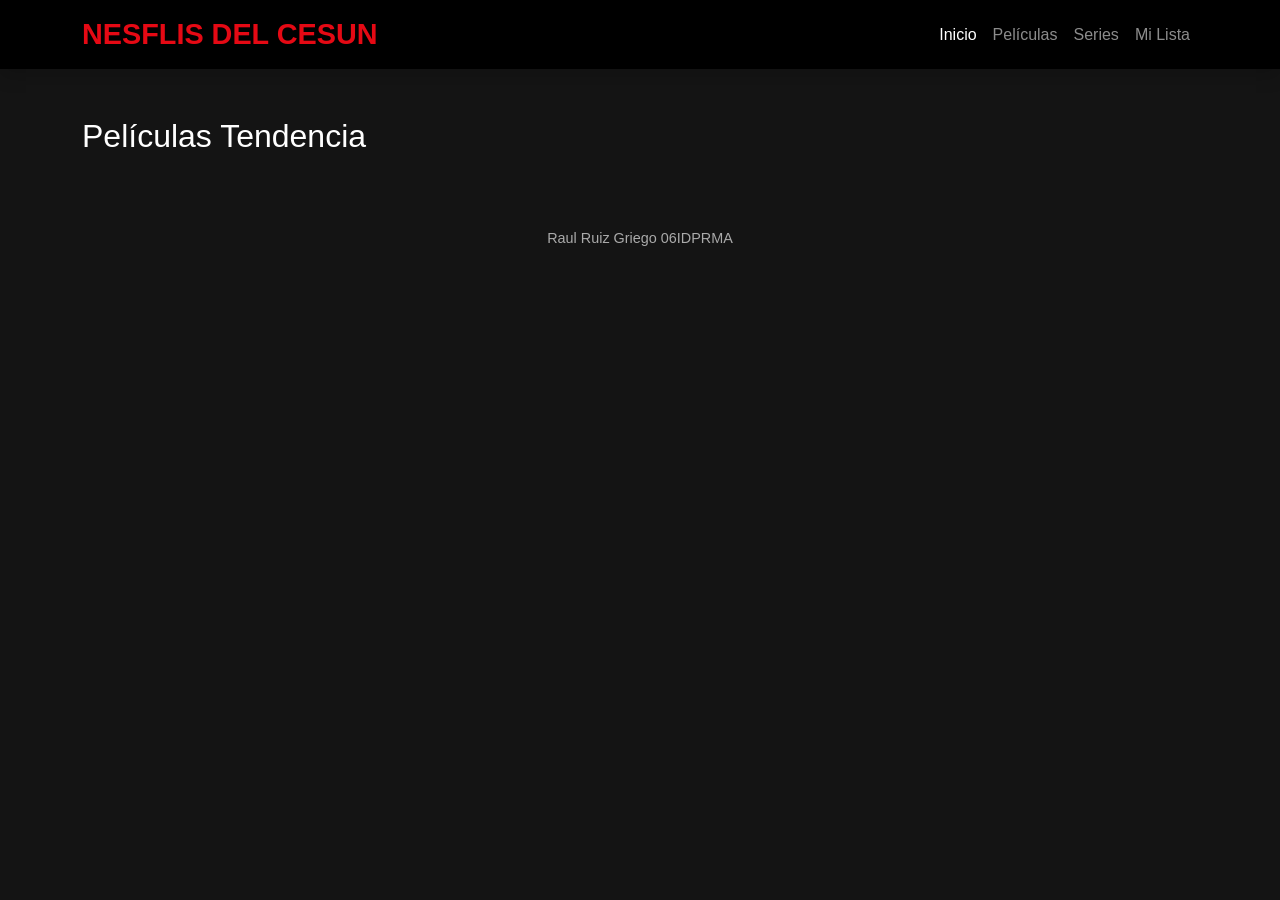
<file: Nesflis.html>
<!-- Raul Ruiz Griego 60IDPRMA -->
<!-- Fecha de entrega: 08/07/2026 -->
<!DOCTYPE html>
<html lang="es">
<head>
    <meta charset="UTF-8">
    <meta name="viewport" content="width=device-width, initial-scale=1.0">
    <!-- Titulo de la pestaña del navegador -->
    <title>Nesflis del Cesun</title>
    <!-- CSS de Bootstrap 5 -->
    <link href="bootstrap-5.0.2-dist/css/bootstrap.min.css" rel="stylesheet">
    <!-- Nuestro CSS personalizado -->
    <link href="style.css" rel="stylesheet">
</head>
<body>

    <!-- Barra de Navegación -->
    <nav class="navbar navbar-expand-lg navbar-dark mb-4 shadow">
        <div class="container">
            <!-- Nombre de la marca de la pagina -->
            <a class="navbar-brand" href="#">NESFLIS DEL CESUN</a>
            <button class="navbar-toggler" type="button" data-bs-toggle="collapse" data-bs-target="#navbarNav">
                <span class="navbar-toggler-icon"></span>
            </button>
            <div class="collapse navbar-collapse" id="navbarNav">
                <ul class="navbar-nav ms-auto">
                    <li class="nav-item"><a class="nav-link active" href="#">Inicio</a></li>
                    <li class="nav-item"><a class="nav-link" href="#">Películas</a></li>
                    <li class="nav-item"><a class="nav-link" href="#">Series</a></li>
                    <li class="nav-item"><a class="nav-link" href="#">Mi Lista</a></li>
                </ul>
            </div>
        </div>
    </nav>

    <!-- Contenedor Principal de Películas -->
    <main class="container my-5">
        <h2 class="mb-4">Películas Tendencia</h2>

        <!-- Aqui la pagina esta vacia a proposito, las tarjetas de peliculas -->
        <!-- se crean solitas con JavaScript jalando la info desde la API -->
        <div class="row row-cols-1 row-cols-sm-2 row-cols-md-3 row-cols-lg-4 g-4" id="contenedor-peliculas">
            <!-- aqui caen las tarjetas generadas por script.js -->
        </div>
    </main>

    <!-- ================= MODALES DE INFORMACIÓN ================= -->
    <!-- Este div empieza vacio, script.js mete aqui un modal por cada pelicula -->
    <div id="contenedor-modales"></div>

    <!-- Leyenda de pie de pagina con el nombre del alumno -->
    <footer class="text-center text-muted-custom py-4">
        <p class="mb-0">Raul Ruiz Griego 06IDPRMA</p>
    </footer>

    <!-- JS de Bootstrap 5 -->
    <script src="bootstrap-5.0.2-dist/js/bootstrap.min.js"></script>
    <!-- Nuestro JS personalizado -->
    <script src="script.js"></script>
</body>
</html>
</file>
<file: style.css>
/* Estilos personalizados para el look "Streaming nocturno" */

/* --- fondo y texto de toda la pagina --- */
body {
    background-color: #141414;
    color: #ffffff;
    font-family: 'Segoe UI', Tahoma, Geneva, Verdana, sans-serif;
}

/* --- barra de navegacion de arriba --- */
.navbar {
    background-color: #000000 !important;
}

/* --- nombre de la marca "NESFLIS DEL CESUN" --- */
.navbar-brand {
    color: #E50914 !important; /* Rojo estilo Netflix */
    font-weight: bold;
    font-size: 1.8rem;
}

/* --- cuadrado de la peli (tarjeta) --- */
.movie-card {
    background-color: #181818;
    border: none;
    transition: transform 0.3s ease, box-shadow 0.3s ease;
    cursor: pointer;
}

/* --- efecto zoom al pasar el mouse por la pelicula --- */
.movie-card:hover {
    transform: scale(1.05);
    box-shadow: 0px 10px 20px rgba(0, 0, 0, 0.6);
    z-index: 10;
}

/* --- imagen (poster) dentro de la tarjeta --- */
.movie-card img {
    border-top-left-radius: var(--bs-card-inner-border-radius);
    border-top-right-radius: var(--bs-card-inner-border-radius);
    height: 350px;
    object-fit: cover;
}

/* --- estilos para que los modales tambien sean oscuros --- */
.modal-content {
    background-color: #181818;
    color: #fff;
    border: 1px solid #333;
}

.modal-header {
    border-bottom: 1px solid #333;
}

.modal-footer {
    border-top: 1px solid #333;
}

/* --- boton rojo de reproducir --- */
.btn-stream {
    background-color: #E50914;
    color: white;
    border: none;
}

.btn-stream:hover {
    background-color: #b20710;
    color: white;
}

/* --- texto gris apagado, se usa en fechas y datos secundarios --- */
.text-muted-custom {
    color: #aaa;
}

/* --- leyenda de pie de pagina con el nombre del alumno --- */
footer {
    font-size: 0.9rem;
}
</file>
